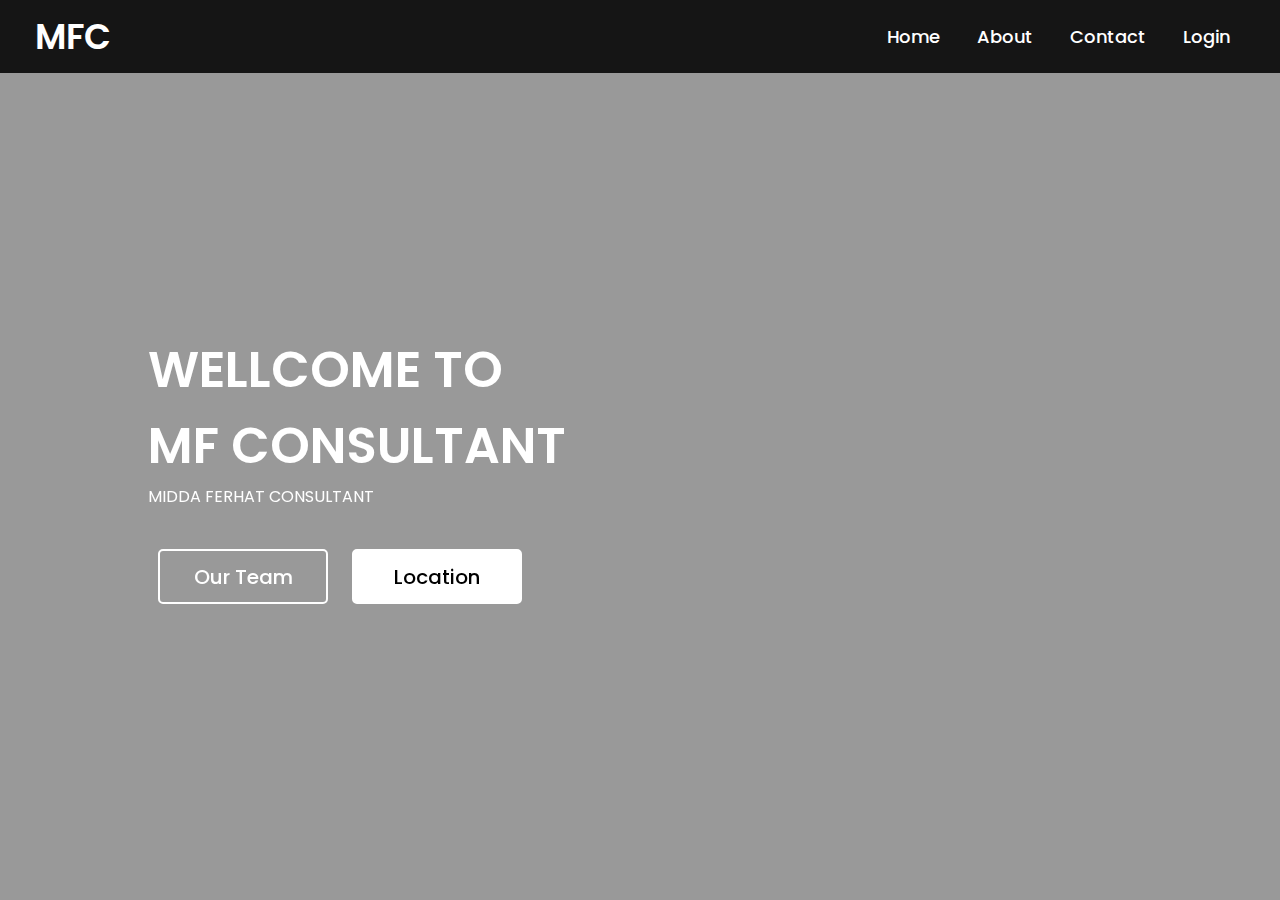
<file: index.html>
<!DOCTYPE html>
<html lang="en">
<head>
    <meta charset="UTF-8">
    <meta name="viewport" content="width=device-width, initial-scale=1.0">
    <title>MF CONSULTANT</title>

    <!--link css-->
    <link rel="stylesheet" href="style.css">
</head>
<body>
    <nav>
        <div class="menu">
            <div class="logo">
                <a href="#">MFC</a>
            </div>
            <ul>
                <li><a href="#">Home</a></li>
                <li><a href="#">About</a></li>
                <li><a href="#">Contact</a></li>
                <li><a href="#">Login</a></li>
            </ul>
        </div>
    </nav>
    <div class="background">
        <div class="posisi">
            <h1>WELLCOME TO</h1>
            <h2>MF CONSULTANT</h2>
            <P>MIDDA FERHAT CONSULTANT</P>
            <div class="tombol">
                <button>Our Team</button>
                <button>Location</button>
            </div>

        </div>

    </div>

</body>
</html>
</file>
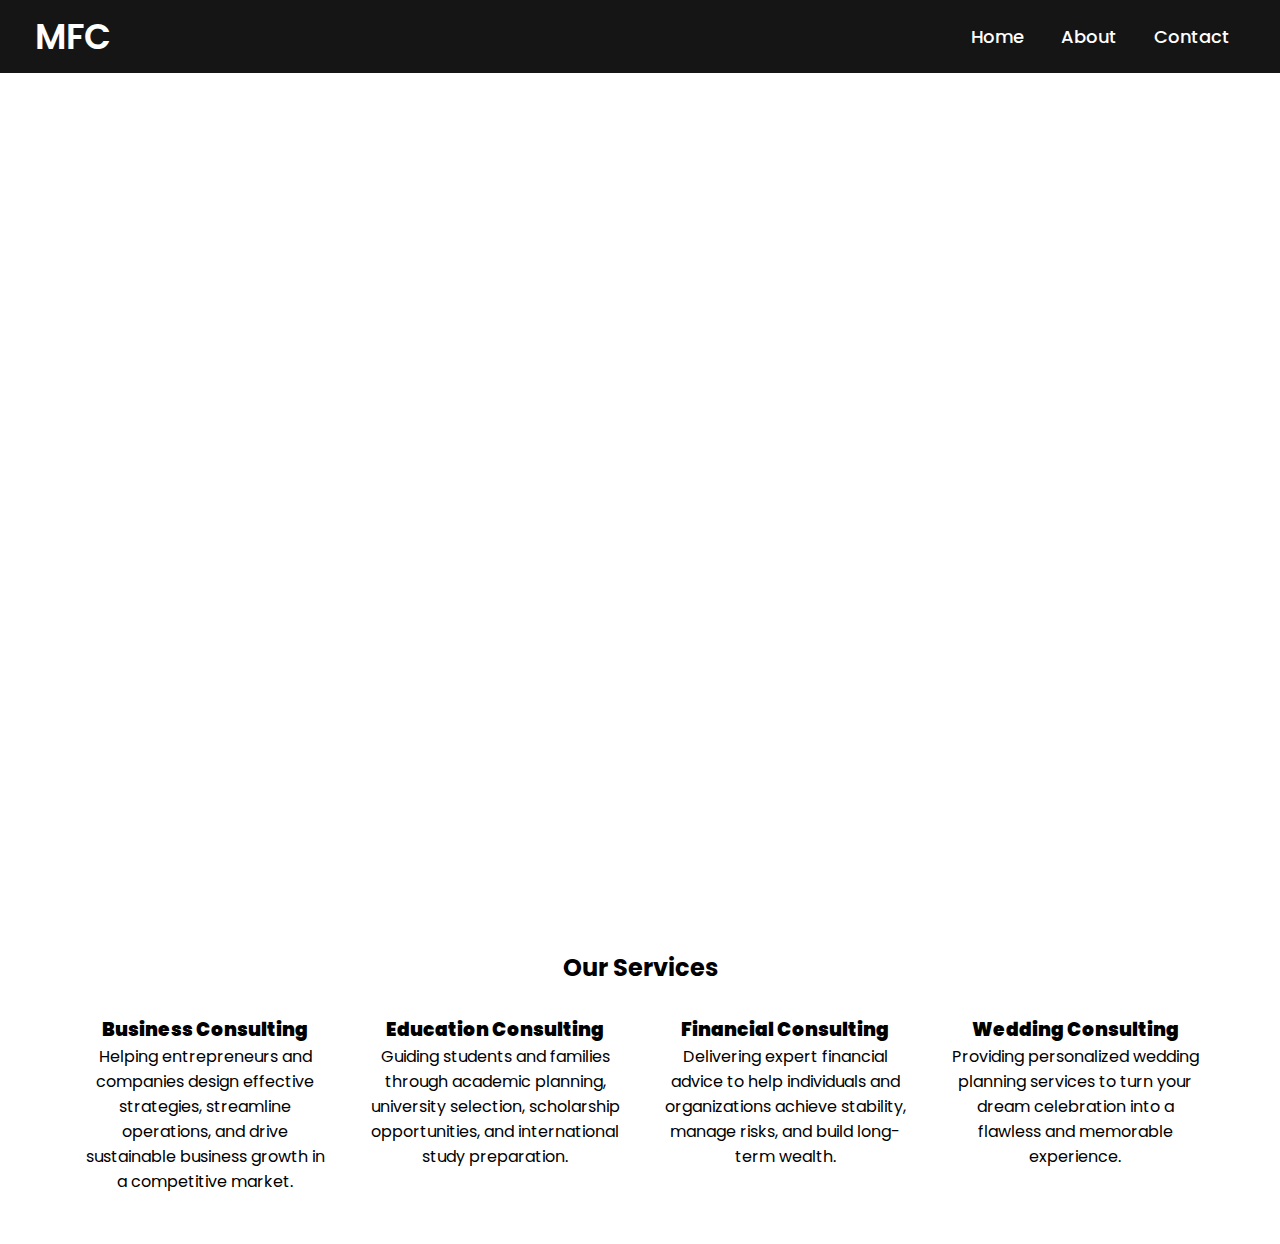
<file: about.html>
<!DOCTYPE html>
<html lang="en">
<head>
    <meta charset="UTF-8">
    <meta name="viewport" content="width=device-width, initial-scale=1.0">
    <title>ABOUT MF</title>

    <!--link css-->
    <link rel="stylesheet" href="style.css">
</head>
<body>
    <nav>
        <div class="menu">
            <div class="logo">
                <a href="index.html">MFC</a>
            </div>
            <ul>
                <li><a href="index.html">Home</a></li>
                <li><a href="about.html">About</a></li>
                <li><a href="contact.html">Contact</a></li>
            </ul>
        </div>
    </nav>
    <div class="aboutus">
        <div class="about">
            <h1>

            </h1>
            <h2>ABOUT US</h2>
            <P>MF Consultant is a multidisciplinary consulting firm dedicated to providing strategic, personalized, and results-oriented solutions. Founded on a commitment to supporting individuals and organizations in making informed and confident decisions, MF Consultant stands as a trusted partner in various aspects of life.

We believe that every important decision requires thoughtful consideration and a well-rounded perspective. That's why MF Consultant offers integrated consulting services across education, wedding planning, financial management, and business development. In the field of education, we guide clients in designing academic pathways aligned with their interests, talents, and long-term goals, including support for international study opportunities. For wedding needs, we offer well-structured and elegant planning services, ensuring that each special moment unfolds seamlessly and meaningfully.

In financial consulting, we assist clients in managing personal finances and investments to achieve long-term stability and sustainable financial growth. For entrepreneurs and business owners, our business consulting services are tailored to enhance competitiveness and adaptability in a constantly evolving market landscape.

With professionalism, integrity, and a deep understanding of every client’s needs, MF Consultant is committed to being a vital part of your life journey and success. Because for us, every major decision deserves expert support — delivered with care, insight, and competence.</P>
            

        </div>

    </div>

<!-- Our Services Section -->
<section id="services" style="text-align: center; padding: 50px;">
  
  <h2>Our Services</h2>
  <div style="display: flex; justify-content: center; flex-wrap: wrap; gap: 40px; margin-top: 30px;">

    <div style="max-width: 250px;">
      <h3><strong>Business Consulting</strong></h3>
      <p>Helping entrepreneurs and companies design effective strategies, streamline operations, and drive sustainable business growth in a competitive market.</p>
    </div>

    <div style="max-width: 250px;">
      <h3><strong>Education Consulting</strong></h3>
      <p>Guiding students and families through academic planning, university selection, scholarship opportunities, and international study preparation.</p>
    </div>

    <div style="max-width: 250px;">
      <h3><strong>Financial Consulting</strong></h3>
      <p>Delivering expert financial advice to help individuals and organizations achieve stability, manage risks, and build long-term wealth.</p>
    </div>

    <div style="max-width: 250px;">
      <h3><strong>Wedding Consulting</strong></h3>
      <p>Providing personalized wedding planning services to turn your dream celebration into a flawless and memorable experience.</p>
    </div>

  </div>
</section>


</body>
</html>
</file>
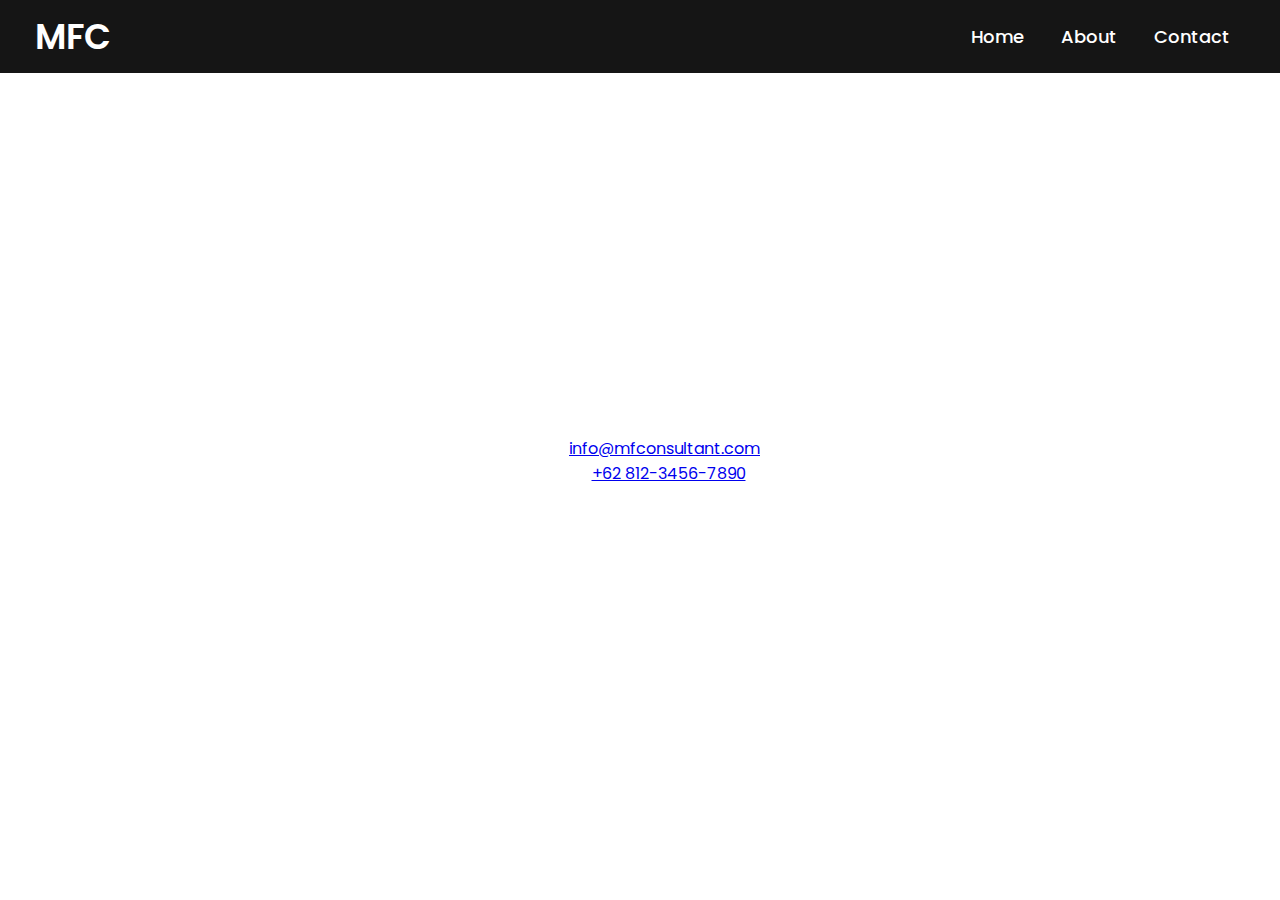
<file: contact.html>
<!DOCTYPE html>
<html lang="en">
<head>
    <meta charset="UTF-8">
    <meta name="viewport" content="width=device-width, initial-scale=1.0">
    <title>ABOUT MF</title>

    <!--link css-->
    <link rel="stylesheet" href="style.css">
</head>
<body>
    <nav>
        <div class="menu">
            <div class="logo">
                <a href="index.html">MFC</a>
            </div>
            <ul>
                <li><a href="index.html">Home</a></li>
                <li><a href="about.html">About</a></li>
                <li><a href="contact.html">Contact</a></li>
            </ul>
        </div>
    </nav>
    <div class="aboutus">
        <div class="about">
                    <h2>Contact Us</h2>
                    
            <div class="contact-info">
            <p>Email: <a href="mailto:info@mfconsultant.com">info@mfconsultant.com</a></p>
            <p>Phone: <a href="tel:+6281234567890">+62 812-3456-7890</a></p>
            <p>Address: Jl. Kedungmundu, Semarang, Indonesia</p>
        
            </div>

        </div>

    </div>


</body>
</html>
</file>
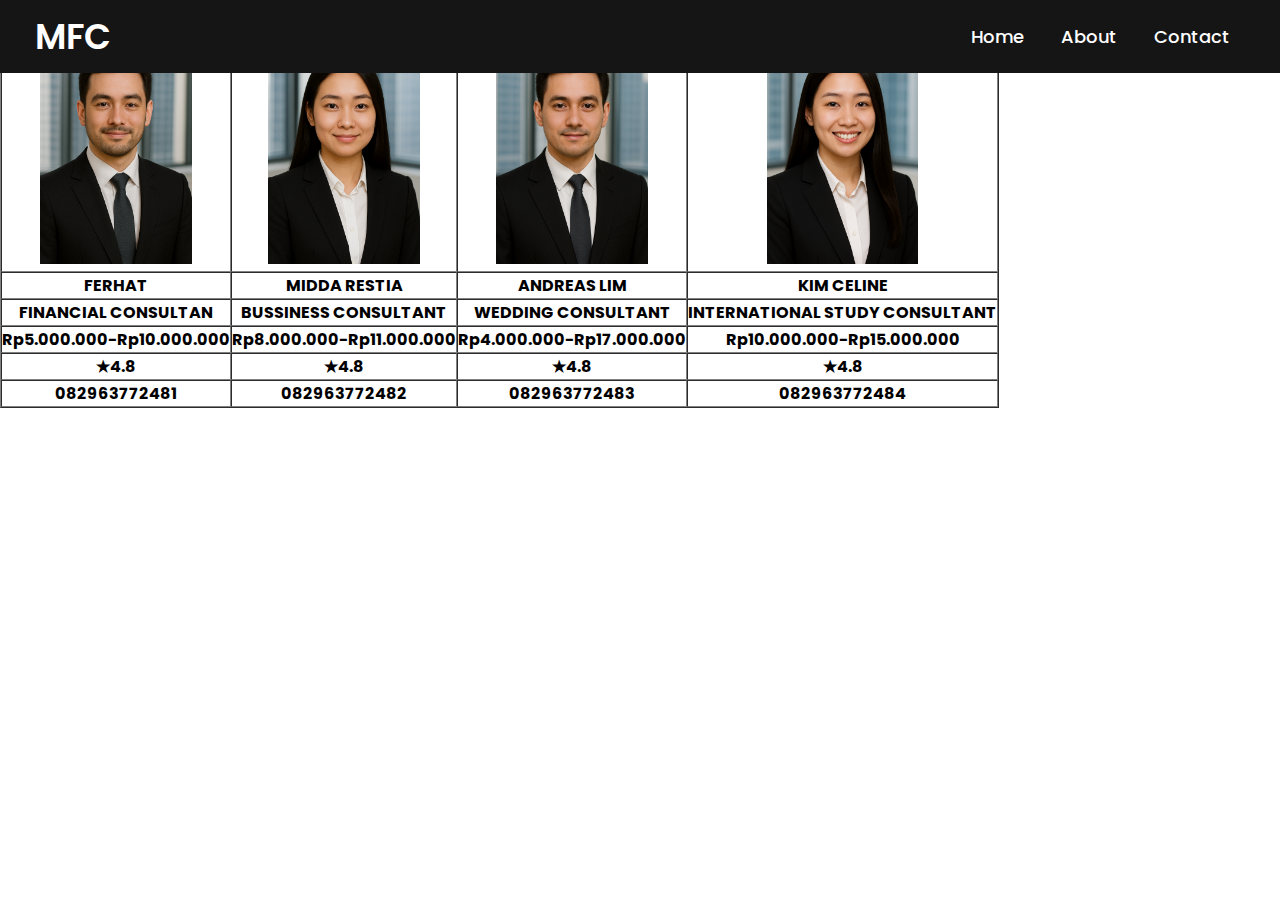
<file: ourteam.html>
<!DOCTYPE html>
<html lang="en">
<head>
    <meta charset="UTF-8">
    <meta name="viewport" content="width=device-width, initial-scale=1.0">
    <title>ABOUT MF</title>

    <!--link css-->
    <link rel="stylesheet" href="style.css">
</head>
<body>
    <nav>
        <div class="menu">
            <div class="logo">
                <a href="index.html">MFC</a>
            </div>
            <ul>
                <li><a href="index.html">Home</a></li>
                <li><a href="about.html">About</a></li>
                <li><a href="contact.html">Contact</a></li>
            </ul>
        </div>
    </nav>
    <div class="ourteam">
        <div class="ourteam2">
            <h1>

            </h1>
            <h2>OUR TEAM</h2>
    <table border="1px" cellspacing="0" cellpadding="15px" >
        <tr >
            <th><img src="images/ferhat.png" style="width:4cm; height:6cm;" ></th>
            <th><img src="images/midda.png" style="width:4cm; height:6cm;" ></th>
            <th><img src="images/andreas lim.png" style="width:4cm; height:6cm;" ></th>
            <th><img src="images/kim celine.png" style="width:4cm; height:6cm;" ></th>
        </tr>
        <tr >
            <th>FERHAT</th>
            <th>MIDDA RESTIA</th>
            <th>ANDREAS LIM</th>
            <th>KIM CELINE</th>
        </tr>
        <tr>
            <th>FINANCIAL CONSULTAN</th>
            <th>BUSSINESS CONSULTANT</th>
            <th>WEDDING CONSULTANT</th>
            <th>INTERNATIONAL STUDY CONSULTANT</th>
        </tr>
        <tr>
            <th>Rp5.000.000-Rp10.000.000</th>
            <th>Rp8.000.000-Rp11.000.000</th>
            <th>Rp4.000.000-Rp17.000.000</th>
            <th>Rp10.000.000-Rp15.000.000</th>
        </tr>
        <tr>
            <th>★4.8</th>
            <th>★4.8</th>
            <th>★4.8</th>
            <th>★4.8</th>
        </tr>
        <tr>
            <th>082963772481</th>
            <th>082963772482</th>
            <th>082963772483</th>
            <th>082963772484</th>
        </tr>
    </table>
        

        </div>

    </div>


</body>
</html>
</file>
<file: style.css>
@import url('https://fonts.googleapis.com/css2?family=Poppins&display=swap');

* {
  margin: 0;
  padding: 0;
  box-sizing: border-box;
  font-family: "Poppins", sans-serif;
}

::selection {
  color: black;
  background: white;
}

nav {
  position: fixed;
  background: rgb(21, 21, 21);
  width: 100%;
  padding: 10px 0;
  z-index: 12;
}

nav .menu {
  max-width: 1250px;
  margin: auto;
  display: flex;
  align-items: center;
  justify-content: space-between;
  padding: 0 20px;
}

.menu .logo a {
  text-decoration: none;
  color: white;
  font-size: 35px;
  font-weight: 600;
}

.menu ul {
  display: inline-flex;
}

.menu ul li {
  list-style: none;
  margin-left: 7px;
}

.menu ul li:first-child {
  margin-left: 0px;
}

.menu ul li a {
  text-decoration: none;
  color: white;
  font-size: 18px;
  font-weight: 500;
  padding: 8px 15px;
  border-radius: 100px;
  transition: all 0.3s ease;
}

.menu ul li a:hover {
  background: white;
  color: black;
}

.background {
  background: url(https://i.pinimg.com/736x/61/3f/cf/613fcfb6207d14f74cc2c6d712176342.jpg) no-repeat;
  width: 100%;
  height: 100vh;
  background-size: cover;
  background-position: center;
  position: fixed;
  background-attachment: fixed;
}

.background::before {
  content: "";
  position: absolute;
  height: 100%;
  width: 100%;
  background: rgba(0, 0, 0, 0.4);
}

.posisi {
  position: absolute;
  top: 52%;
  left: 60%;
  transform: translate(-50%, -50%);
  width: 100%;
  padding: 0 20px;
  text-align: left;
}

.posisi h1 {
  color: white;
  font-size: 50px;
  font-weight: 600;
}

.posisi h2 {
  color: white;
  font-size: 50px;
  font-weight: 600;
}

.posisi p {
  color: white;
}

.posisi .tombol {
  margin-top: 40px;
}

.posisi .tombol button {
  height: 55px;
  width: 170px;
  border-radius: 5px;
  border: none;
  margin: 0 10px;
  border: 2px solid white;
  font-size: 20px;
  font-weight: 500;
  padding: 0 10px;
  cursor: pointer;
  outline: none;
  transition: all 0.3s ease;
}

.posisi .tombol button:first-child {
  color: white;
  background: none;
}

.tombol button:first-child:hover {
  background: white;
  color: black;
}

.posisi .tombol button:last-child {
  background: white;
  color: black;
}

.about h1 {
  color: rgb(255, 255, 255);
  font-size: 50px;
  font-weight: 600;
  position: center;
}

.about h2 {
  color: rgb(255, 255, 255);
  font-size: 50px;
  font-weight: 600;
  position: center;
}

.about p {
 color: rgb(255, 255, 255);
}

.about {
  position: absolute;
  top: 40%;
  bottom: 40%;
  width: 100%;
  padding: 0 20px;
  text-align: center;
}
.aboutus {
  background: url(https://i.pinimg.com/736x/7a/18/ff/7a18ffa90686b8509b3383cfefcd6035.jpg) no-repeat;
  color: white;
  width: 100%;
  height: 100vh;
  background-size: cover;
  background-position: center;
  position: relative;
  background-attachment: fixed;
}
</file>
